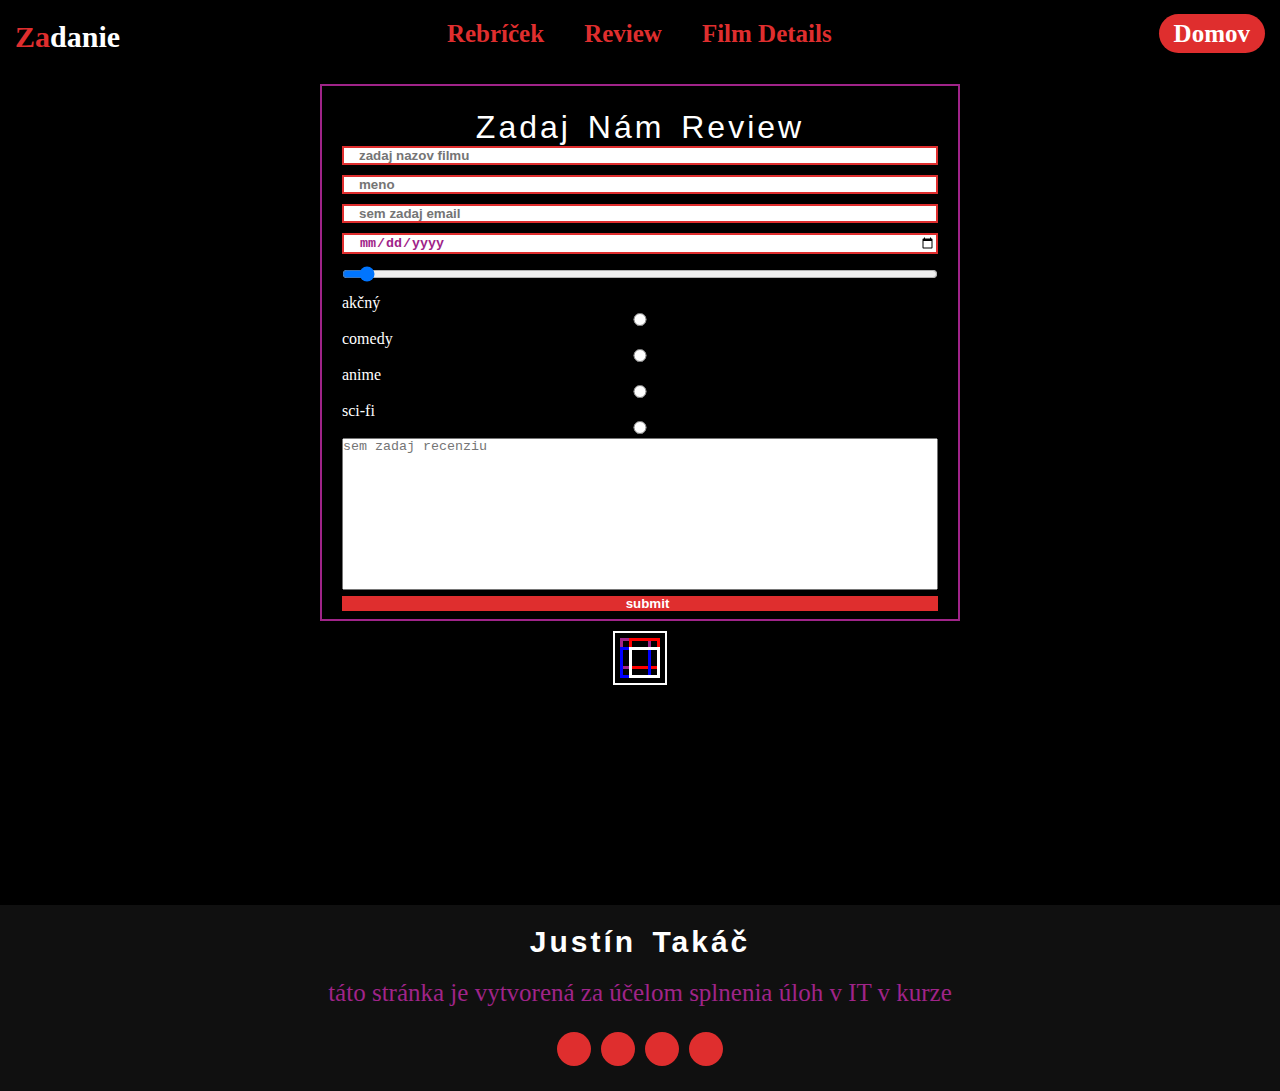
<file: add-review.html>
<!DOCTYPE html>
<html lang="en">
<head>
    <meta charset="UTF-8">
    <meta http-equiv="X-UA-Compatible" content="IE=edge">
    <meta name="viewport" content="width=device-width, initial-scale=1.0">
    <link rel="stylesheet" href="style.css">
    <link rel="stylesheet" href="style-table.css">
    <link rel="stylesheet" href="https://cdnjs.cloudflare.com/ajax/libs/font-awesome/6.4.0/css/all.min.css" integrity="sha512-iecdLmaskl7CVkqkXNQ/ZH/XLlvWZOJyj7Yy7tcenmpD1ypASozpmT/E0iPtmFIB46ZmdtAc9eNBvH0H/ZpiBw==" crossorigin="anonymous" referrerpolicy="no-referrer" />
    <title>Review</title>
</head>
<body>

    <!--Here start mmain-->
    <main>

    <!--here start navbar-->
    <div class="navBar">
        <nav>
            <div class="typeLogo">
                <a href="index.html"><span>Za</span>danie</a>
            </div>
            <ul class="typeLinks">
                <li><a href="rebricek.html">Rebríček</a></li>
                <li><a href="add-review.html">Review</a></li>
                <li><a href="filmDetails.html">Film Details</a></li>
            </ul>

            <div class="typeHome">
                <a href="index.html">Domov</a>
            </div>
        </nav>
    </div>

        
            <form action="" method="get">
                <h1>Zadaj Nám Review</h1>

                <input type="text" name="film" id="film" placeholder="zadaj nazov filmu" required>

                <input type="text" name="name" id="name" placeholder="meno">

                <input type="email" name="email" id="email" placeholder="sem zadaj email" required>

                <input type="date" name="date" id="date">

                <input type="range" name="rating" id="rating" min="0" max="100" value="0" required>

                <div class="radioTypes">
                    <label for="action">akčný</label>
                    <input type="radio" name="film" id="action">

                    <label for="comedy">comedy</label>
                    <input type="radio" name="film" id="comedy">

                    <label for="anime">anime</label>
                    <input type="radio" name="film" id="anime">
                    
                    <label for="sci-fi">sci-fi</label>
                    <input type="radio" name="film" id="sci-fi">
                    

                    <textarea name="textArea" id="textArea" cols="30" rows="10" placeholder="sem zadaj recenziu"></textarea>
                </div>

                <input type="submit" value="submit" id="submit">
            </form>

            <div class="logo">
                <div class="square1"></div>
                <div class="square2"></div>
                <div class="square3"></div>
                <div class="square4"></div>
            </div>

    </main>

    <footer>
        <h1>Justín Takáč</h1>
        <p>táto stránka je vytvorená za účelom splnenia úloh v IT v kurze</p>
        <div class="icons">
            <a target="_blank" href="https://www.facebook.com/"><i class="fa-brands fa-facebook-f"></i></a>
            <a target="_blank" href="https://www.instagram.com/"><i class="fa-brands fa-instagram"></i></a>
            <a target="_blank" href="https://web.whatsapp.com/"><i class="fa-brands fa-whatsapp"></i></a>
            <a target="_blank" href="https://twitter.com/"><i class="fa-brands fa-twitter"></i></a>
        </div>
    </footer>

</body>
</html>
</file>
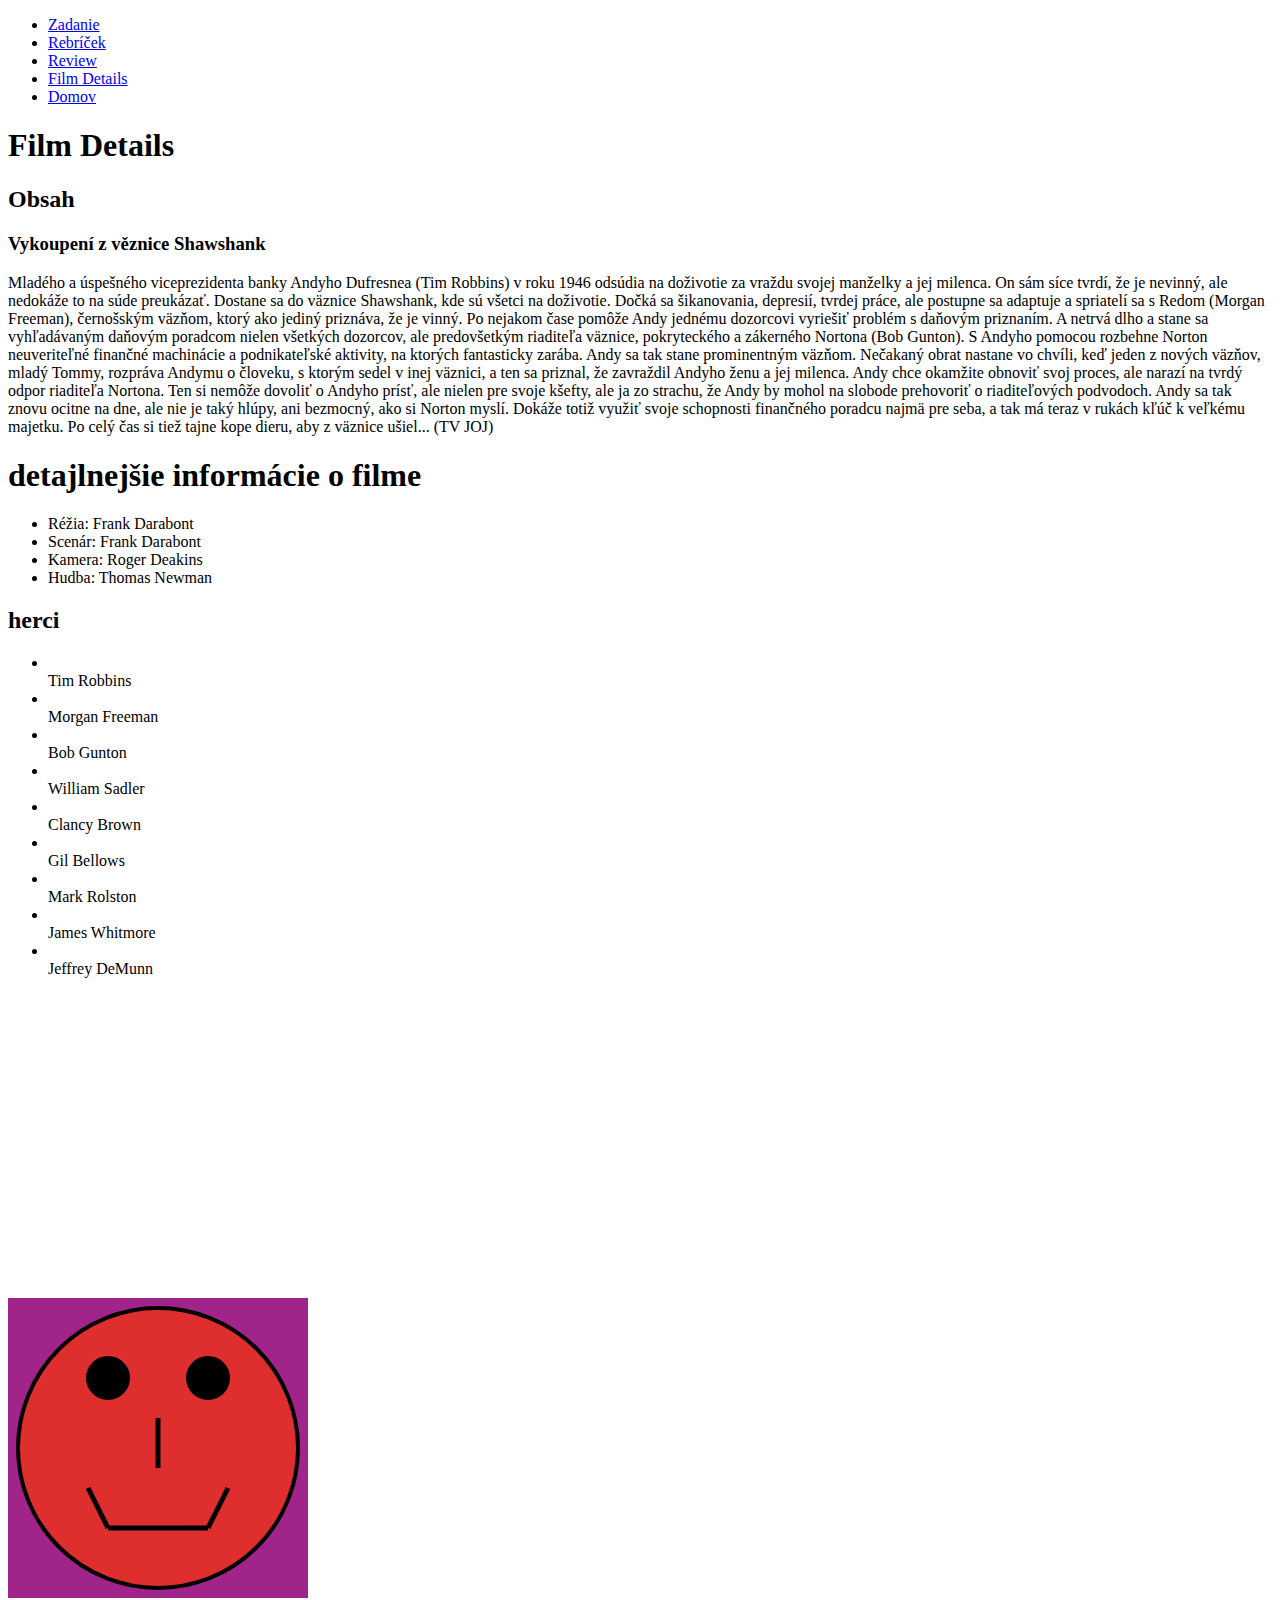
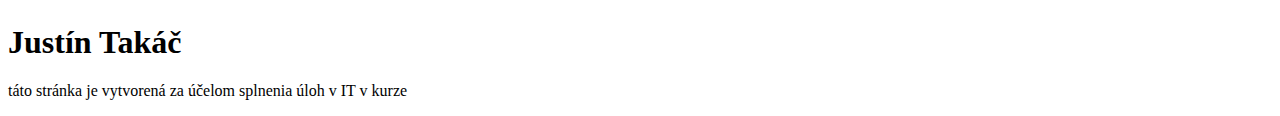
<file: filmDetails.html>
<!DOCTYPE html>
<html lang="en">
<head>
    <meta charset="UTF-8">
    <meta http-equiv="X-UA-Compatible" content="IE=edge">
    <meta name="viewport" content="width=device-width, initial-scale=1.0">
    <link rel="stylesheet" href="style-table.css">
    <link rel="stylesheet" href="https://cdnjs.cloudflare.com/ajax/libs/font-awesome/6.4.0/css/all.min.css" integrity="sha512-iecdLmaskl7CVkqkXNQ/ZH/XLlvWZOJyj7Yy7tcenmpD1ypASozpmT/E0iPtmFIB46ZmdtAc9eNBvH0H/ZpiBw==" crossorigin="anonymous" referrerpolicy="no-referrer" />
    <link rel="stylesheet" href="https://cdn.jsdelivr.net/npm/bootstrap@5.2.3/dist/css/bootstrap.min.css" integrity="sha384-rbsA2VBKQhggwzxH7pPCaAqO46MgnOM80zW1RWuH61DGLwZJEdK2Kadq2F9CUG65" crossorigin="anonymous">
    <title>Film details</title>
</head>
<body>
    <div class="container justify-content-center text-center">
        <div class="row">
            <ul class="nav justify-content-center">
                <li class="nav-item col-4"><a class="nav-link" href="index.html"><span>Za</span>danie</a></li>
                <li class="nav-item"><a class="nav-link" href="rebricek.html">Rebríček</a></li>
                <li class="nav-item"><a class="nav-link" href="add-review.html">Review</a></li>
                <li class="nav-item"><a class="nav-link" href="filmDetails.html">Film Details</a></li>
                <li class="nav-item col-4"><a class="nav-link" href="index.html">Domov</a></li>
            </ul>
    
            <h1>Film Details</h1>

            <h2>Obsah</h2>
            <div class="col-6">
                <h3 filmName>Vykoupení z věznice Shawshank</h3>
            
                <P>
                    Mladého a úspešného viceprezidenta banky Andyho Dufresnea (Tim Robbins) v roku 1946 odsúdia na doživotie za vraždu svojej manželky a jej milenca. On sám síce tvrdí, že je nevinný, ale nedokáže to na súde preukázať. Dostane sa do väznice Shawshank, kde sú všetci na doživotie. Dočká sa šikanovania, depresií, tvrdej práce, ale postupne sa adaptuje a spriatelí sa s Redom (Morgan Freeman), černošským väzňom, ktorý ako jediný priznáva, že je vinný. Po nejakom čase pomôže Andy jednému dozorcovi vyriešiť problém s daňovým priznaním. A netrvá dlho a stane sa vyhľadávaným daňovým poradcom nielen všetkých dozorcov, ale predovšetkým riaditeľa väznice, pokryteckého a zákerného Nortona (Bob Gunton). S Andyho pomocou rozbehne Norton neuveriteľné finančné machinácie a podnikateľské aktivity, na ktorých fantasticky zarába. Andy sa tak stane prominentným väzňom. Nečakaný obrat nastane vo chvíli, keď jeden z nových väzňov, mladý Tommy, rozpráva Andymu o človeku, s ktorým sedel v inej väznici, a ten sa priznal, že zavraždil Andyho ženu a jej milenca. Andy chce okamžite obnoviť svoj proces, ale narazí na tvrdý odpor riaditeľa Nortona. Ten si nemôže dovoliť o Andyho prísť, ale nielen pre svoje kšefty, ale ja zo strachu, že Andy by mohol na slobode prehovoriť o riaditeľových podvodoch. Andy sa tak znovu ocitne na dne, ale nie je taký hlúpy, ani bezmocný, ako si Norton myslí. Dokáže totiž využiť svoje schopnosti finančného poradcu najmä pre seba, a tak má teraz v rukách kľúč k veľkému majetku. Po celý čas si tiež tajne kope dieru, aby z väznice ušiel... (TV JOJ)
                </P>
            </div>
            <div class="col-6">
                <h1>detajlnejšie informácie o filme</h1>
                <ul>
                    <li>Réžia: Frank Darabont</li>
                    <li>Scenár: Frank Darabont</li>
                    <li>Kamera: Roger Deakins</li>
                    <li>Hudba: Thomas Newman</li>
                </ul>
            </div>



            <h2 class="col-12">herci</h2>

            <ul>
                <li><i class="col- fa-solid fa-user"></i><br> Tim Robbins</li>
                <li><i class="col fa-solid fa-user"></i><br> Morgan Freeman</li>
                <li><i class="col fa-solid fa-user"></i><br> Bob Gunton</li>
                <li><i class="col fa-solid fa-user"></i><br> William Sadler</li>
                <li><i class="col fa-solid fa-user"></i><br> Clancy Brown</li>
                <li><i class="col fa-solid fa-user"></i><br> Gil Bellows</li>
                <li><i class="col fa-solid fa-user"></i><br> Mark Rolston</li>
                <li><i class="col fa-solid fa-user"></i><br> James Whitmore</li>
                <li><i class="col fa-solid fa-user"></i><br> Jeffrey DeMunn</li>
            </ul>
            <div class="justify-content-center">
            <iframe class="col-5" width="560" height="300" src="https://www.youtube.com/embed/PLl99DlL6b4" title="YouTube video player" frameborder="0" allow="accelerometer; autoplay; clipboard-write; encrypted-media; gyroscope; picture-in-picture; web-share" allowfullscreen></iframe>
            </div>
            <div class="justify-content-center">
            <svg class="col-lg-3" width="300" height="300" style="background-color: #a02489;">
                <circle cx="150" cy="150" r="140" stroke="black" stroke-width="4" fill="#df2e2e" />
                <circle cx="100" cy="80" r="20" stroke="black" stroke-width="4" fill="black" />
                <circle cx="200" cy="80" r="20" stroke="black" stroke-width="4" fill="black" />
                <line x1="150" y1="120" x2="150" y2="170" style="stroke:black;stroke-width:5" />
                <line x1="100" y1="230" x2="200" y2="230" style="stroke:black;stroke-width:5" />
                <line x1="100" y1="230" x2="80" y2="190" style="stroke:black;stroke-width:5" />
                <line x1="200" y1="230" x2="220" y2="190" style="stroke:black;stroke-width:5" />
              </svg>
            </div>


        
            <h1>Justín Takáč</h1>
            <p>táto stránka je vytvorená za účelom splnenia úloh v IT v kurze</p>

            <a class="col-3" target="_blank" href="https://www.facebook.com/"><i class="fa-brands fa-facebook-f"></i></a>
            <a class="col-3" target="_blank" href="https://www.instagram.com/"><i class="fa-brands fa-instagram"></i></a>
            <a class="col-3" target="_blank" href="https://web.whatsapp.com/"><i class="fa-brands fa-whatsapp"></i></a>
            <a class="col-3" target="_blank" href="https://twitter.com/"><i class="fa-brands fa-twitter"></i></a>
        </div>
    </div>
</body>
</html>
</file>
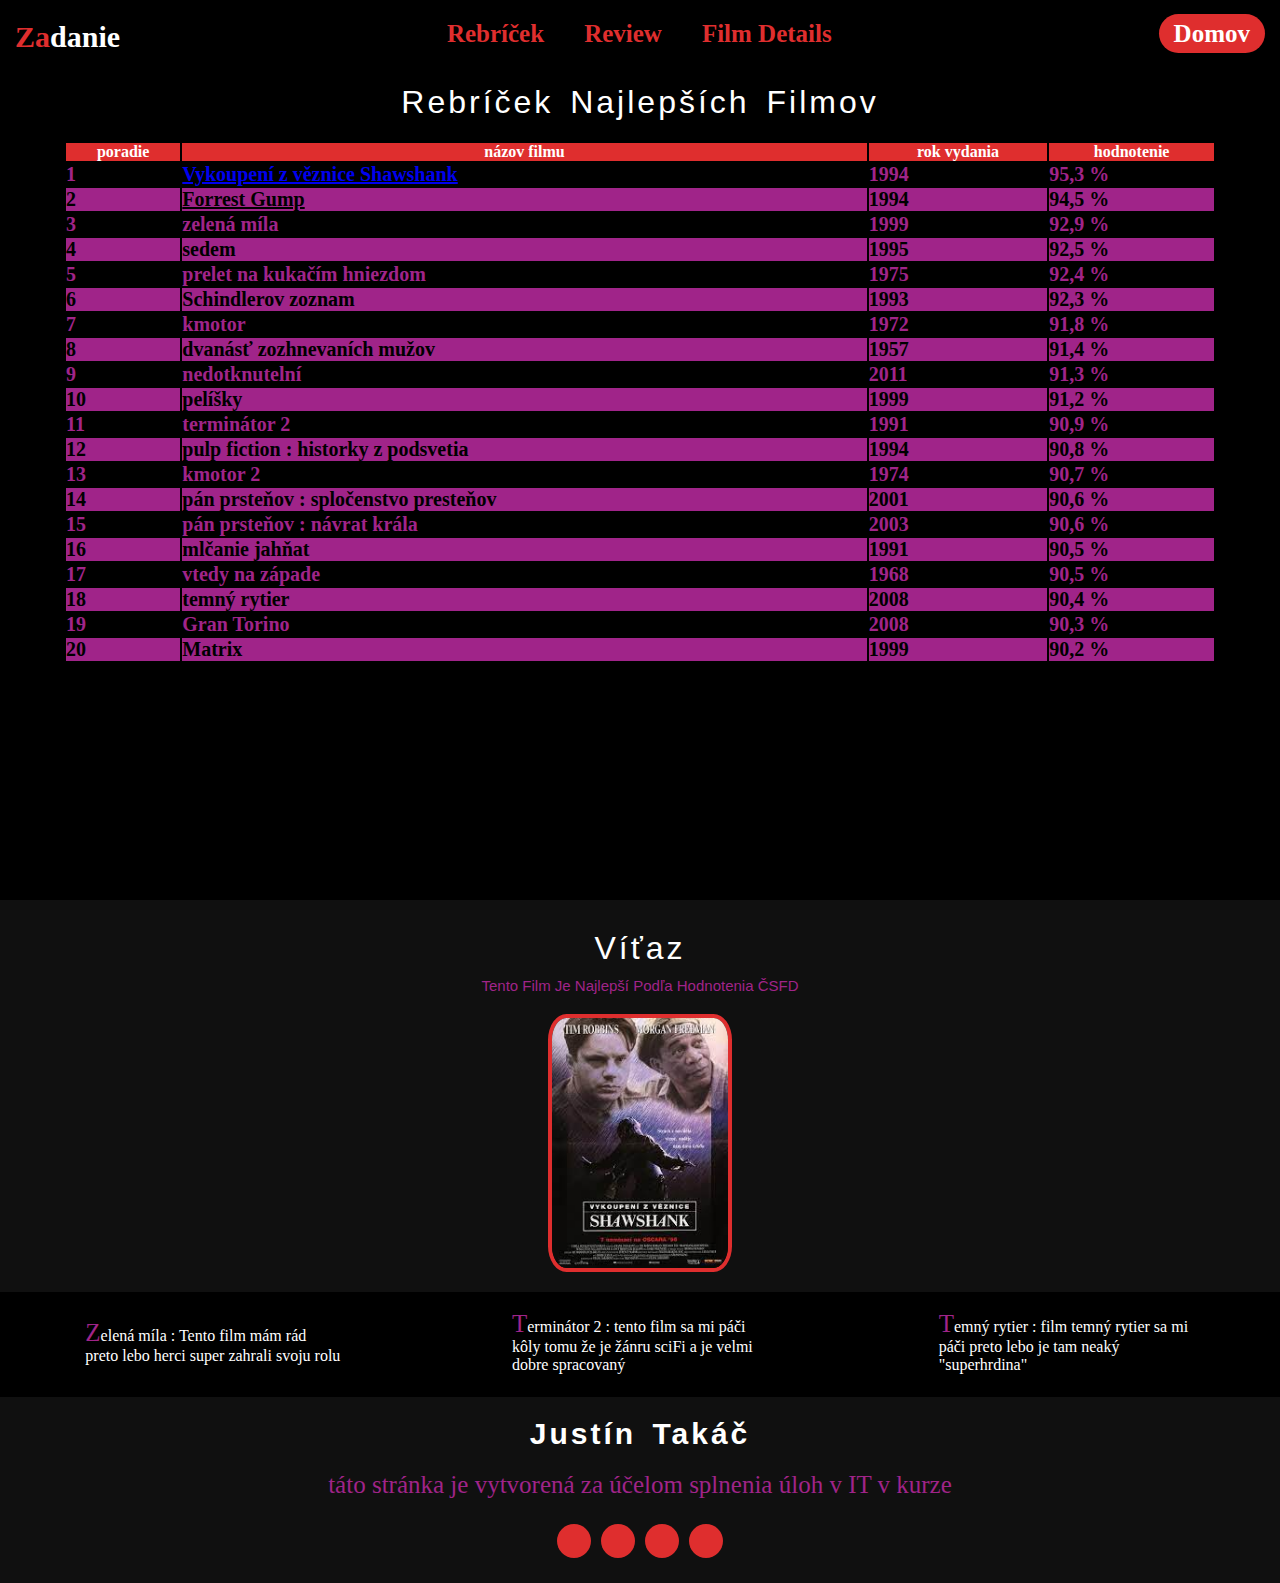
<file: rebricek.html>
<!DOCTYPE html>
<html lang="sk">
<head>
    <meta charset="UTF-8">
    <meta http-equiv="X-UA-Compatible" content="IE=edge">
    <meta name="viewport" content="width=device-width, initial-scale=1.0">
    <link rel="stylesheet" href="style-table.css">
    <link rel="stylesheet" href="style.css">
    <link rel="stylesheet" href="https://cdnjs.cloudflare.com/ajax/libs/font-awesome/6.4.0/css/all.min.css" integrity="sha512-iecdLmaskl7CVkqkXNQ/ZH/XLlvWZOJyj7Yy7tcenmpD1ypASozpmT/E0iPtmFIB46ZmdtAc9eNBvH0H/ZpiBw==" crossorigin="anonymous" referrerpolicy="no-referrer" />
    <title>rebricek </title>
</head>
<body>

    <audio autoplay>
            
        <source src="backgroundAudio.mp3" type="audio/mpeg">
      Your browser does not support the audio element.
      </audio>

    <!--here start main-->
    <main>

        

            <!--here start navbar-->
        <div class="navBar">
            <nav>
                <div class="typeLogo">
                    <a href="index.html"><span>Za</span>danie</a>
                </div>
                <ul class="typeLinks">
                    <li><a href="rebricek.html">Rebríček</a></li>
                    <li><a href="add-review.html">Review</a></li>
                    <li><a href="filmDetails.html">Film Details</a></li>
                </ul>

                <div class="typeHome">
                    <a href="index.html">Domov</a>
                </div>
            </nav>
        </div>

        <h1>Rebríček Najlepších Filmov</h1>

        <table>
            <tr>
                
                <th>poradie</th>
                <th>názov filmu</th>
                <th>rok vydania</th>
                <th>hodnotenie</th>
            </tr>
            <tr>
                <td>1</td>
                <td>
                    <div class="tooltip">
                        <a href="filmDetails.html" class="filmDetails ">Vykoupení z věznice Shawshank</a>
                        <span class="tooltiptext"> Tim Robbins<img src="tom_robbins.jpg" alt=""></span>
                    </div>
                </td>
                <td>1994</td>
                <td>95,3 &#37 </td>
            </tr>
            <tr class=" secondRow ">
                <td>2</td>
                <td>
                    <div class="tooltip">
                    <a href="filmDetails.html" class="filmDetails ">Forrest Gump</a>
                    <span class="tooltiptext">Tom Hanks<img src="tom_hanks.jpg" alt=""></span>
                    </div>
                </td>
                <td>1994</td>
                <td>94,5 &#37 </td>
            </tr>
            <tr>
                <td>3</td>
                <td>
                    <div class="tooltip">
                    zelená míla 
                    <span class="tooltiptext">Tom Hanks<img src="tom_hanks.jpg" alt=""></span>
                    </div>
                </td>
                <td>1999</td>
                <td>92,9 &#37 </td>
            </tr>
            <tr class=" secondRow">
                <td>4</td>
                <td>
                    <div class="tooltip">
                        sedem 
                        <span class="tooltiptext">Brad Pitt<img src="brad_pit.jpg" alt=""></span>
                        </div>
                </td>
                <td>1995</td>
                <td>92,5 &#37 </td>
            </tr>
            <tr>
                <td>5</td>
                <td>
                    <div class="tooltip">
                        prelet na kukačím hniezdom 
                        <span class="tooltiptext">Jack Nicholson<img src="jack_nicholson.jpg" alt=""></span>
                        </div>
                </td>
                <td>1975</td>
                <td>92,4 &#37 </td>
            </tr>
            <tr class="secondRow ">
                <td>6</td>
                <td>Schindlerov zoznam</td>
                <td>1993</td>
                <td>92,3 &#37 </td>
            </tr>
            <tr>
                <td>7</td>
                <td>kmotor</td>
                <td>1972</td>
                <td>91,8 &#37 </td>
            </tr>
            <tr class="secondRow">
                <td>8</td>
                <td>dvanásť zozhnevaních mužov</td>
                <td>1957</td>
                <td>91,4 &#37 </td>
            </tr>
            <tr>
                <td>9</td>
                <td>nedotknutelní</td>
                <td>2011</td>
                <td>91,3 &#37 </td>
            </tr>
            <tr class="secondRow">
                <td>10</td>
                <td>pelíšky</td>
                <td>1999</td>
                <td>91,2 &#37 </td>
            </tr>
            <tr>
                <td>11</td>
                <td>terminátor 2</td>
                <td>1991</td>
                <td>90,9 &#37 </td>
            </tr>
            <tr class="secondRow">
                <td>12</td>
                <td>pulp fiction : historky z podsvetia</td>
                <td>1994</td>
                <td>90,8 &#37 </td>
            </tr>
            <tr>
                <td>13</td>
                <td>kmotor 2</td>
                <td>1974</td>
                <td>90,7 &#37 </td>
            </tr>
            <tr class="secondRow">
                <td>14</td>
                <td>pán prsteňov : spločenstvo presteňov</td>
                <td>2001</td>
                <td>90,6 &#37 </td>
            </tr>
            <tr>
                <td>15</td>
                <td>pán prsteňov : návrat krála</td>
                <td>2003</td>
                <td>90,6 &#37 </td>
            </tr>
            <tr class="secondRow">
                <td>16</td>
                <td>mlčanie jahňat</td>
                <td>1991</td>
                <td>90,5 &#37 </td>
            </tr>
            <tr>
                <td>17</td>
                <td>vtedy na západe</td>
                <td>1968</td>
                <td>90,5 &#37 </td>
            </tr>
            <tr class="secondRow">
                <td>18</td>
                <td>temný rytier</td>
                <td>2008</td>
                <td>90,4 &#37 </td>
            </tr>
            <tr>
                <td>19</td>
                <td>Gran Torino</td>
                <td>2008</td>
                <td>90,3 &#37 </td>
            </tr>
            <tr class="secondRow">
                <td>20</td>
                <td>Matrix</td>
                <td>1999</td>
                <td>90,2 &#37 </td>
            </tr>

        </table>

    </main>

    <div class="najlepsiFilm">
        
            <h1 class="winnerH1">Víťaz</h1>
            <p class="WinnerP">Tento Film Je Najlepší Podľa Hodnotenia ČSFD </p>
            <img src="download.jpg" alt="best film picture">
        
    </div>

    <div class="oblubeneFilmy">
        <p>zelená míla : Tento film mám rád preto lebo herci super zahrali svoju rolu</p>
        <p>terminátor 2 : tento film sa mi páči kôly tomu že je žánru sciFi a je velmi dobre spracovaný </p>
        <p>temný rytier : film temný rytier sa mi páči preto lebo je tam neaký "superhrdina"</p>
    </div>

    <footer>
        <h1>Justín Takáč</h1>
        <p>táto stránka je vytvorená za účelom splnenia úloh v IT v kurze</p>
        <div class="icons">
            <a target="_blank" href="https://www.facebook.com/"><i class="fa-brands fa-facebook-f"></i></a>
            <a target="_blank" href="https://www.instagram.com/"><i class="fa-brands fa-instagram"></i></a>
            <a target="_blank" href="https://web.whatsapp.com/"><i class="fa-brands fa-whatsapp"></i></a>
            <a target="_blank" href="https://twitter.com/"><i class="fa-brands fa-twitter"></i></a>
        </div>
    </footer>

</body>
</html>
</file>
<file: style.css>
/**********************************General Styles***************************************/
* {
    margin: 0;
    padding: 0;
}

body {
    background-color: #000000;
}

span {
    color: #df2e2e;
}

.navBar {
    width: 100%;
    margin-bottom: 30px;
}

.navBar nav {
    display: flex;
    justify-content:space-between;
    padding-top: 20px;
    margin: auto 15px;
    
}

.navBar nav .typeLinks {
    display: flex;
    justify-content: space-between;
}

.navBar .typeLogo a {
    font-weight: bold;
    font-size: 30px;
    color: white;
    text-decoration: none;
    align-items: center;
}

.navbar .typeLinks {
    display: flex;
}

.navBar .typeLinks a {
    color: #df2e2e;
    font-weight: bold;
    font-size: 25px;
    text-decoration: none;
    margin: auto 20px;
}

.navBar .typeLinks a:hover {
    transition: color .4s;
    color: white;
}

.navBar .typeHome a {
    background-color: #df2e2e;
    color: white;
    text-decoration: none;
    font-weight: bold;
    font-size: 25px;
    padding: 6px 15px;
    border-radius: 30px;
    transition: .4s;
}

.navBar .typeHome a:hover {
    color: #df2e2e;
    background-color: white;
}

main {
    height: 100vh;
    box-sizing: border-box;
}

h1 {
    text-align: center;
    font-family: Impact, Haettenschweiler, 'Arial Narrow Bold', sans-serif;
    margin: 20px auto;
    color: white;
    letter-spacing: 3px;
    word-spacing: 5px;
    font-weight: 300;
}

h2,h3 {
    font-family:Verdana, Geneva, Tahoma, sans-serif;
}

footer {
    border-top: 5px solid black;
    height: 40%;
    background-color: #101010;
    display: flex;
    flex-direction: column;
    justify-content: center;
}

footer h1 {
    color: white;
    font-size: 30px;
    font-weight: bolder;
    text-align: center;
}

footer p {
    color: #a02489;
    font-size: 25px;
    text-align: center;
}

.icons {
    display: flex;
    justify-content: center;
    padding: 15px;
}

.icons a {
    margin: 10px 5px;
    padding: 15px;
    color: white;
    background-color: #df2e2e;
    text-decoration: none;
    font-size: 20px;
    border: 2px solid transparent;
    border-radius: 50%;
    transition: all .5s;
}

.icons a:hover {
    color: #df2e2e;
    background-color: white;
    border: 2px solid #df2e2e;
}

.tooltip {
    position: relative;
    display: inline-block;
}

.tooltiptext {
    transition:opacity 1s ease-in-out;

}

.tooltip .tooltiptext {
    visibility: hidden;
    opacity: 0;
    width: 120px;
    background-color: #df2e2e;
    color: #fff;
    text-align: center;
    border-radius: 6px;
    padding: 10px;
    display: flex;
    justify-content: space-around;
    border: 2px solid #fff;
  
    /* Position the tooltip */
    position: absolute;
    z-index: 1;
    bottom: 100%;
    left: 50%;
    transform: translateX(-50%);
    
  }

  .tooltip:hover .tooltiptext {
    visibility: visible;
    opacity: 1;
  }

  .tooltip .tooltiptext img {
    height: 50px;
    width: 50px;
    border-radius: 50%;
  }

/********************************styles for index.html**********************************/
.bannerFilm1 {
    max-width: 90%;
    height: 250px;
    margin:0 auto;
    background-image: url("shawsang-bg.jpg");
    background-repeat: no-repeat;
    background-size: 100%;
    display: block;
}

.bannerFilm1 h1{
    color: white;
    text-align: center;
    text-transform: uppercase;
}

.bannerFilm1 p{
    color: black;
    text-align: center;
    font-family: "roboto",arial;
    font-weight: 700;
    font-size: 30px;
}

.bannerFilm1 a {
    position: relative;
    top: 70px;
    left: 50%;
    transform: translate(-50%,-50%);
    margin:0 auto;
    padding: 5px 15px;
    width: 40px;
    background-color: #df2e2e;
    color: white;
    text-decoration: none;
    text-align: center;
    font-size: 20px;
    border: 2px solid transparent;
    border-radius: 25px;
    transition: all 1s;
}

.bannerFilm1 a:hover {
    color: #df2e2e;
    background-color: white;
    border: 2px solid #df2e2e;
}
/********************************styles for rebricek.html**********************************/

.najlepsiFilm {
    background-color: #101010;
    padding: 20px;
}

.najlepsiFilm h1 {
    color: white;
    text-align: center;
    margin: 0px auto;
    padding: 10px;
}

.najlepsiFilm p {
    text-align: center;
    margin-bottom: 20px;
    color: #a02489;
    font-size: 15px;
    font-family:Impact, Haettenschweiler, 'Arial Narrow Bold', sans-serif

}

.najlepsiFilm img {
    display: block;
    margin:0px auto;
    height: 250px;
    border: 4px solid #df2e2e;
    border-radius: 10%;
}

.oblubeneFilmy {
    height: 100px;
    display: flex;
    justify-content: space-around;
    align-items: center;
}

.oblubeneFilmy p {
    color: white;
    width: 20%;
}

.oblubeneFilmy p::first-letter {
    color: #a02489;
    text-transform: uppercase;
    font-size: 25px;
}

/********************************styles for add-review.html**********************************/

form {
    position: relative;
    box-sizing: border-box;
    max-width: 50%;
    margin: 10px auto;
    border: 2px solid #a02489;
    padding:3px 20px;
    max-height: 600px;
}
form h1 {
    margin-bottom: 0px;
}

.radioTypes input {
    margin: 0;
}

input {
    width: 100%;
    background-color: white;
    border:2px solid #df2e2e;
    color: #a02489;
    padding-left: 15px;
    border-radius: none;
    margin-bottom: 10px;
    box-sizing: border-box;
    font-weight: bold;
}

input:focus {
    border: none;
    border-radius: none;
}

textarea {
    width: 100%;
    resize: none;
    box-sizing: border-box;
}

label {
    color: white;
}

#submit {
    padding: auto;
    margin-bottom: 0;
    border: none;
    background-color: #df2e2e;
    color: white;
    margin-bottom: 5px;
    cursor: pointer;
}

.logo{
    border: 2px solid white;
    width: 50px;
    height: 50px;
    margin: 0px auto;
    position: relative;
    animation: animácia 5s linear 1s infinite alternate;
}

.square1 {
    width: 25px;
    height: 25px;
    border: 3px solid #a02489;
    position: absolute;
    top: 10%;
    left: 10%;
}

.square2 {
    width: 25px;
    height: 25px;
    border: 3px solid red;
    position: absolute;
    top: 10%;
    right: 10%;
}

.square3 {
    width: 25px;
    height: 25px;
    border: 3px solid blue;
    position: absolute;
    left: 10%;
    bottom:10%;
}

.square4 {
    width: 25px;
    height: 25px;
    border: 3px solid white;
    position: absolute;
    bottom: 10%;
    right: 10%;
}

@keyframes animácia {
    0% {
        left: -45%;
    }

    100% {
        left: 45%;
    }

}

/********************************@media query for responsive website**********************************/

@media only screen and (max-width: 700px) {
    nav {
        display: flex;
        flex-direction: column;
        text-align: center;
        letter-spacing: 3px;
    }

    .typeLogo {
        margin-bottom: 30px;
    }

    .typeLinks {
        display: flex;
        flex-direction: column;
        margin-bottom: 30px;
        font-family: 'Segoe UI', Tahoma, Geneva, Verdana, sans-serif;
    }

    .typeHome {
        display: block;
    }

    form {
        max-width: 90%;
    }

    main {
        height: 130vh;
    }

}
</file>
<file: style-table.css>
table {
  width: 90%;
  margin: 20px auto;
}

th {
  color: white;
  background-color: #df2e2e;
  font-weight: bold;
}

td {
  height: auto;
  height: 10px;
  color: #a02489;
  font-size: 20px;
  font-weight: bold;
}

.secondRow td {
  background-color: #a02489;
  color: black;
}
.secondRow .filmDetails {
  color: black;
}/*# sourceMappingURL=style-table.css.map */
</file>
